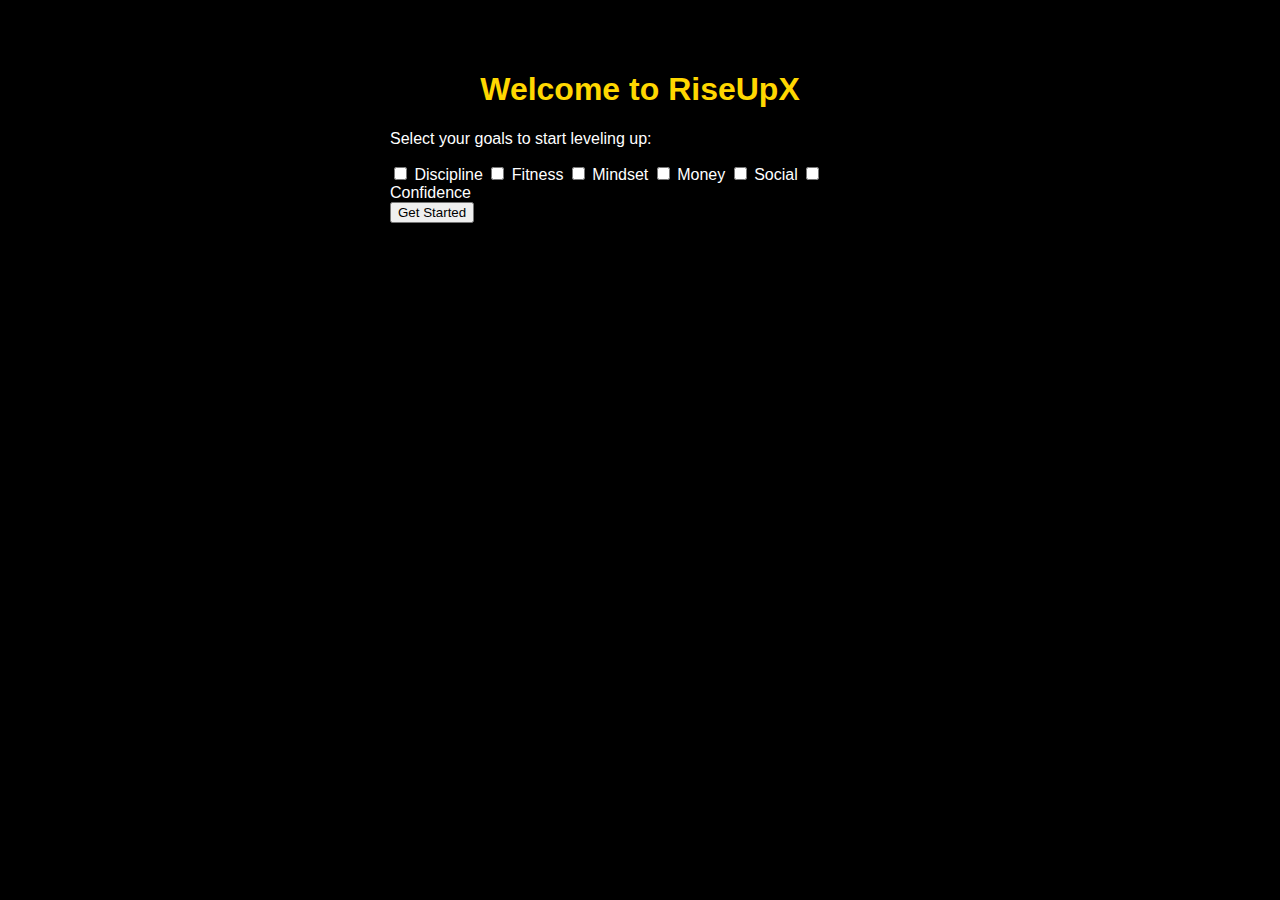
<file: index.html>
<!DOCTYPE html>
<html lang="en">
<head>
<meta charset="UTF-8">
<title>RiseUpX - Welcome</title>
<link rel="stylesheet" href="style.css">
</head>
<body>
<div class="container">
  <h1>Welcome to RiseUpX</h1>
  <p>Select your goals to start leveling up:</p>
  <div id="goalSelection">
    <label><input type="checkbox" value="discipline"> Discipline</label>
    <label><input type="checkbox" value="fitness"> Fitness</label>
    <label><input type="checkbox" value="mindset"> Mindset</label>
    <label><input type="checkbox" value="money"> Money</label>
    <label><input type="checkbox" value="social"> Social</label>
    <label><input type="checkbox" value="confidence"> Confidence</label>
  </div>
  <button onclick="start()">Get Started</button>
</div>
<script src="script.js"></script>
</body>
</html>
</file>
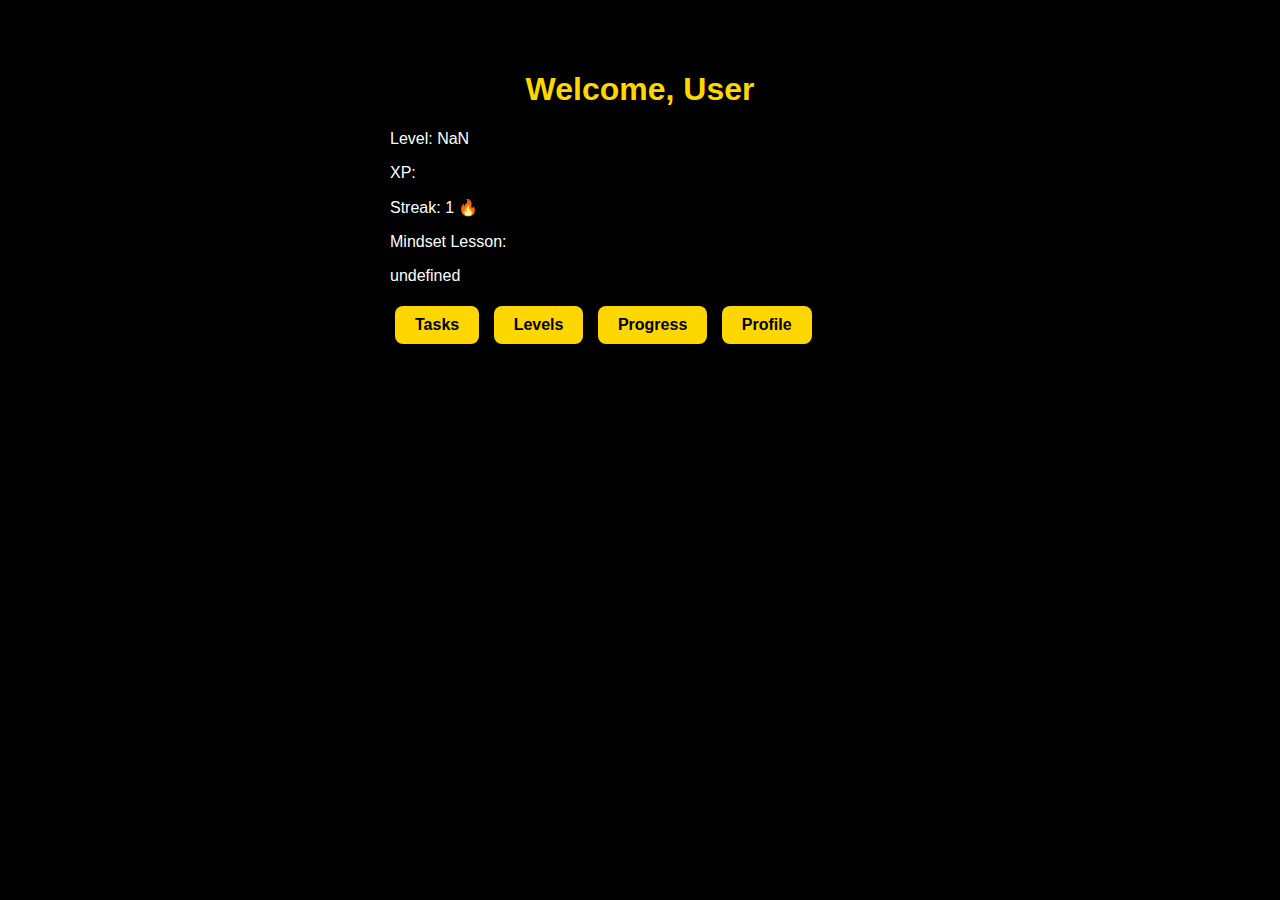
<file: dashboard.html>
<!DOCTYPE html>
<html lang="en">
<head>
<meta charset="UTF-8">
<title>RiseUpX - Home</title>
<link rel="stylesheet" href="style.css">
</head>
<body>
<div class="container">
  <h1 id="welcome">Welcome, User</h1>
  <div class="dashboard">
    <p>Level: <span id="level">1</span></p>
    <p>XP: <span id="xp">0</span></p>
    <p>Streak: <span id="streak">0</span> 🔥</p>
    <p>Mindset Lesson:</p>
    <p id="mindset">Start building discipline today!</p>
  </div>
  <div class="nav-buttons">
    <a href="./tasks.html" class="btn">Tasks</a>
    <a href="./levels.html" class="btn">Levels</a>
    <a href="./progress.html" class="btn">Progress</a>
    <a href="./profile.html" class="btn">Profile</a>
  </div>
</div>
<script src="script.js"></script>
</body>
</html>
</file>
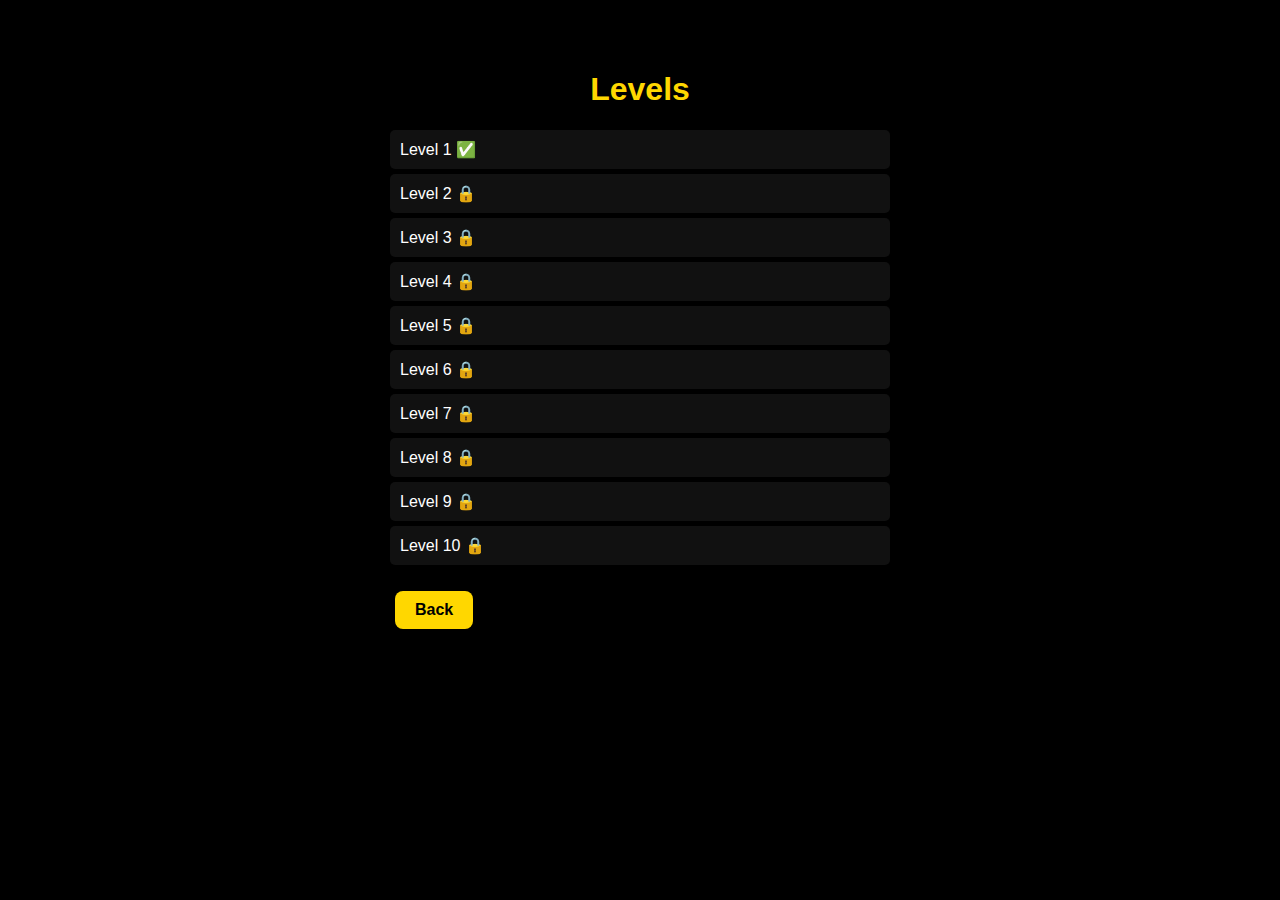
<file: levels.html>
<!DOCTYPE html>
<html lang="en">
<head>
<meta charset="UTF-8">
<title>RiseUpX - Levels</title>
<link rel="stylesheet" href="style.css">
</head>
<body>
<div class="container">
  <h1>Levels</h1>
  <ul id="levelsList"></ul>
  <a href="dashboard.html" class="btn">Back</a>
</div>
<script src="script.js"></script>
</body>
</html>
</file>
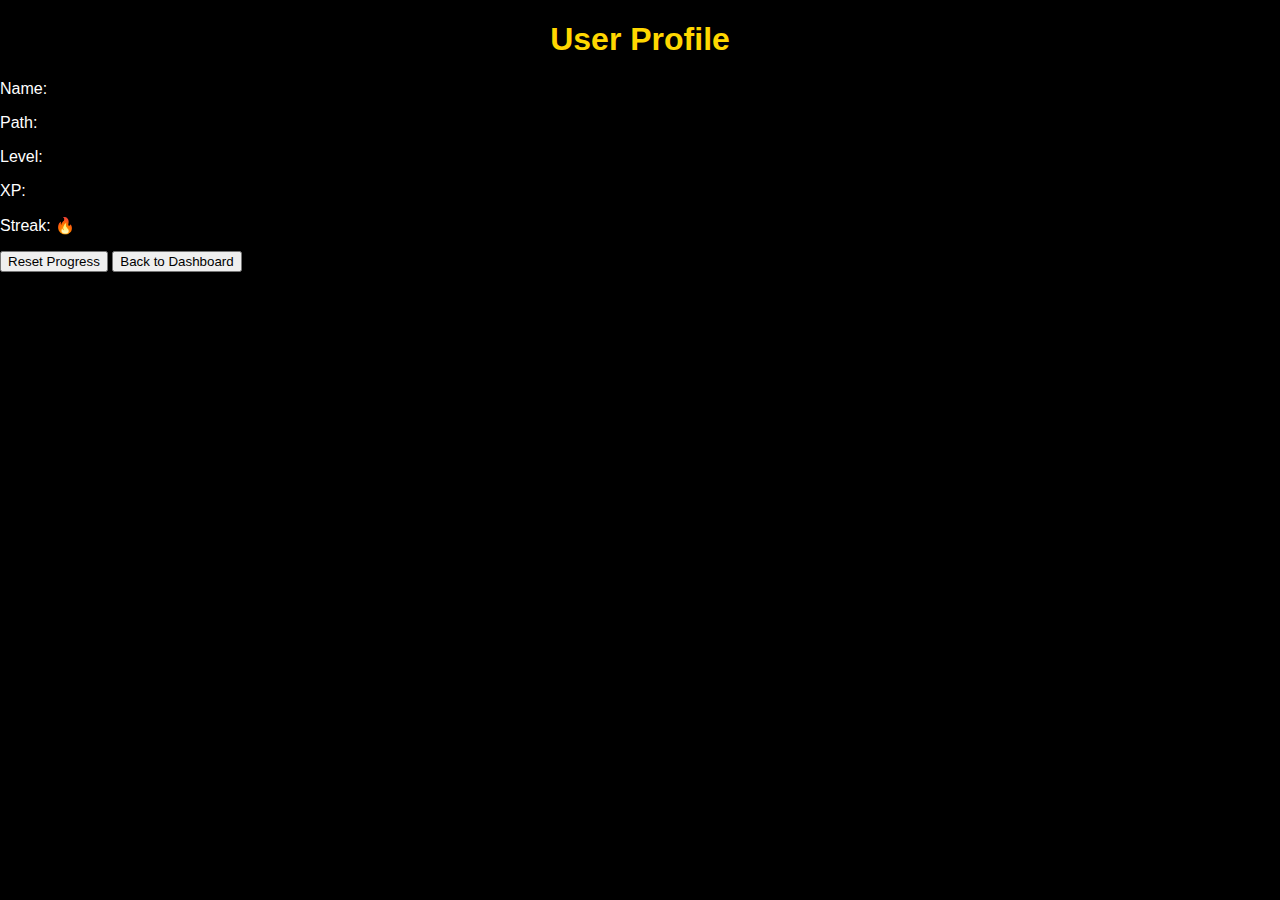
<file: profile.html>
<!DOCTYPE html>
<html lang="en">
<head>
  <meta charset="UTF-8">
  <meta name="viewport" content="width=device-width, initial-scale=1.0">
  <title>RiseUpX - Profile</title>
  <link rel="stylesheet" href="./style.css">
</head>
<body>
  <div class="profile-container">
    <h1>User Profile</h1>
    <p>Name: <span id="profileName"></span></p>
    <p>Path: <span id="profilePath"></span></p>
    <p>Level: <span id="profileLevel"></span></p>
    <p>XP: <span id="profileXP"></span></p>
    <p>Streak: <span id="profileStreak"></span> 🔥</p>
    <button onclick="resetProgress()">Reset Progress</button>
    <button onclick="navigate('dashboard.html')">Back to Dashboard</button>
  </div>

  <script src="./script.js"></script>
</body>
</html>
</file>
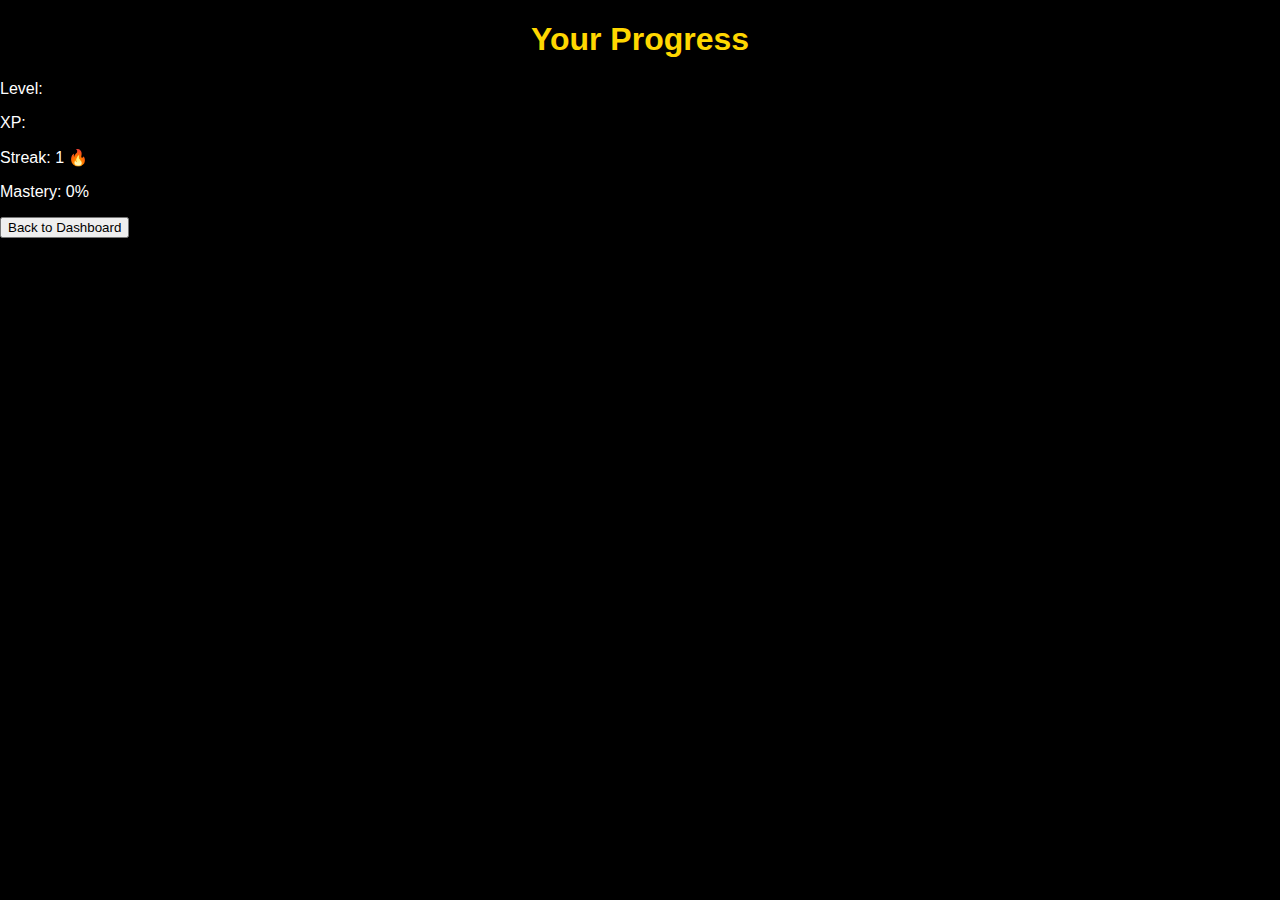
<file: progress.html>
<!DOCTYPE html>
<html lang="en">
<head>
  <meta charset="UTF-8">
  <meta name="viewport" content="width=device-width, initial-scale=1.0">
  <title>RiseUpX - Progress</title>
  <link rel="stylesheet" href="./style.css">
</head>
<body>
  <div class="progress-container">
    <h1>Your Progress</h1>
    <p>Level: <span id="progressLevel"></span></p>
    <p>XP: <span id="progressXP"></span></p>
    <p>Streak: <span id="progressStreak"></span> 🔥</p>
    <p>Mastery: <span id="progressMastery">0%</span></p>
    <button onclick="navigate('dashboard.html')">Back to Dashboard</button>
  </div>

  <script src="./script.js"></script>
</body>
</html>
</file>
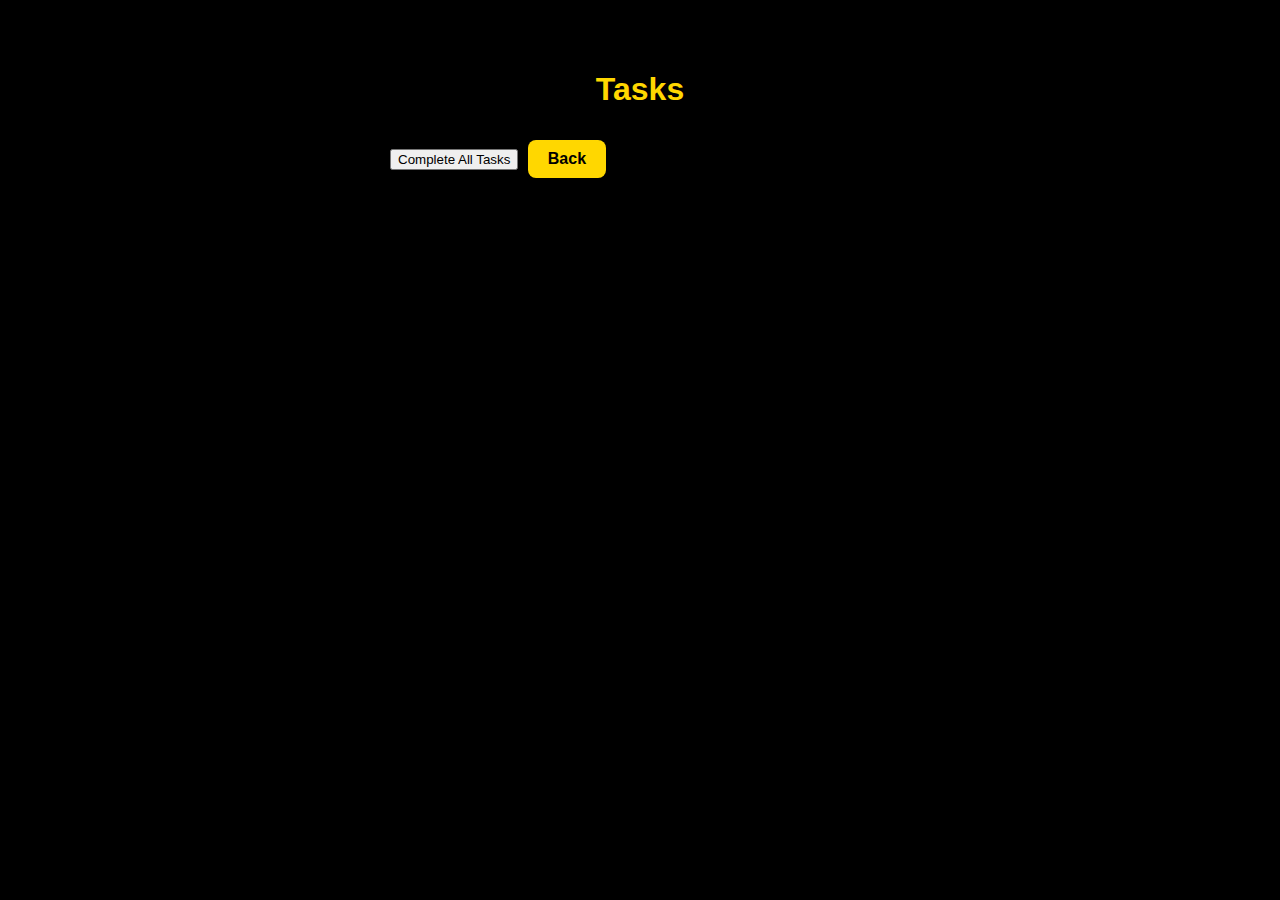
<file: tasks.html>
<!DOCTYPE html>
<html lang="en">
<head>
<meta charset="UTF-8">
<title>RiseUpX - Tasks</title>
<link rel="stylesheet" href="style.css">
</head>
<body>
<div class="container">
  <h1>Tasks</h1>
  <ul id="taskList"></ul>
  <button onclick="completeAll()">Complete All Tasks</button>
  <a href="dashboard.html" class="btn">Back</a>
</div>
<script src="script.js"></script>
</body>
</html>
</file>
<file: style.css>
body {
  font-family: 'Montserrat', sans-serif;
  background-color: #000;
  color: #fff;
  margin: 0;
  padding: 0;
}
.container {
  max-width: 500px;
  margin: 30px auto;
  padding: 20px;
}
h1 {
  color: #FFD700;
  text-align: center;
}
.btn {
  display: inline-block;
  margin: 10px 5px;
  padding: 10px 20px;
  background-color: #FFD700;
  color: #000;
  text-decoration: none;
  border-radius: 8px;
  font-weight: bold;
}
.nav-buttons a {
  display: inline-block;
  margin: 5px;
}
ul {
  list-style: none;
  padding: 0;
}
li {
  padding: 10px;
  margin: 5px 0;
  background: #111;
  border-radius: 5px;
  cursor: pointer;
}
textarea {
  width: 100%;
  height: 100px;
  background: #111;
  color: #fff;
  border: 1px solid #FFD700;
  border-radius: 5px;
  padding: 10px;
}
</file>
